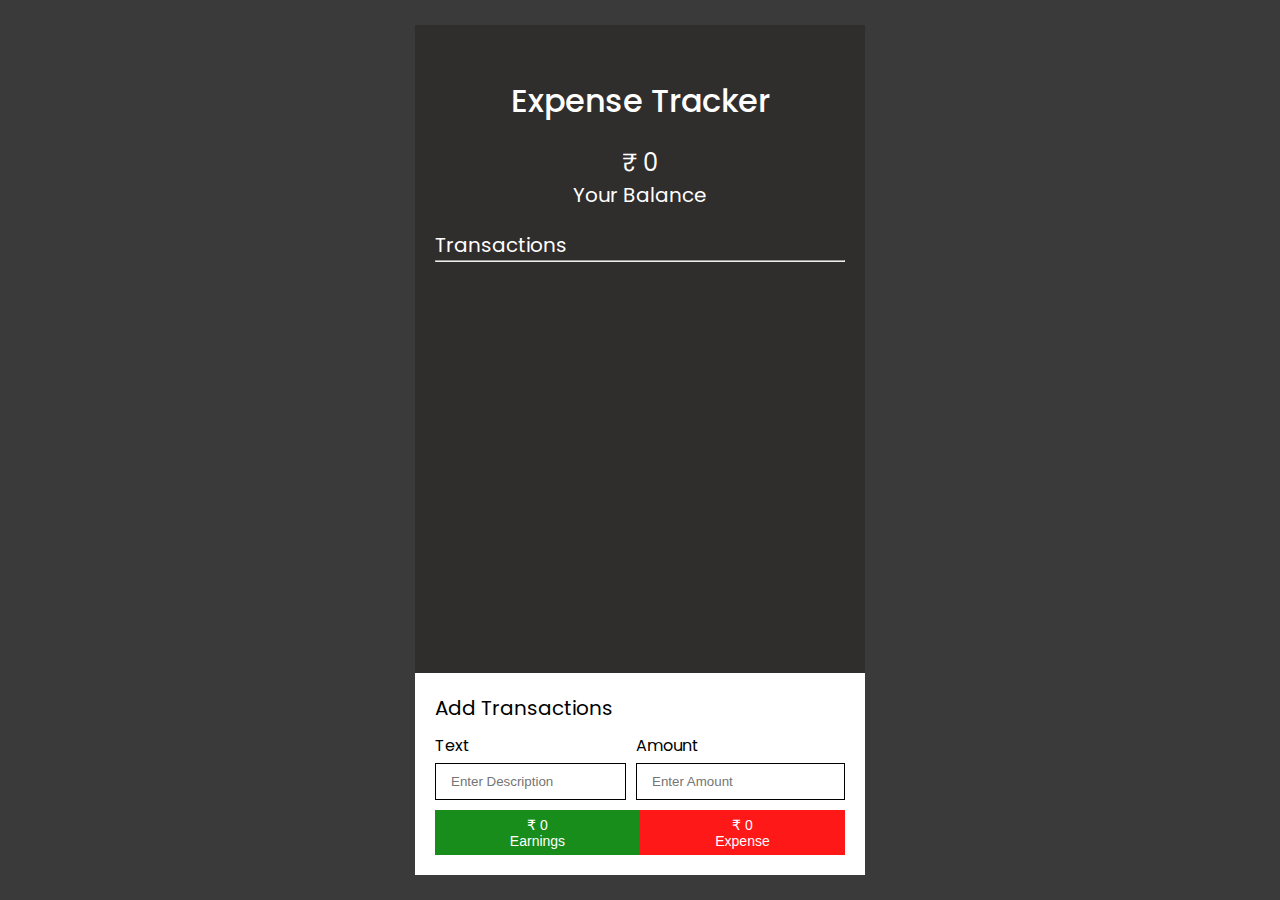
<file: 3. expense tracker/index.html>
<!DOCTYPE html>
<html lang="en">
  <head>
    <meta charset="UTF-8" />
    <meta http-equiv="X-UA-Compatible" content="IE=edge" />
    <meta name="viewport" content="width=device-width, initial-scale=1.0" />
    <title>Expense Tracker</title>
    <link rel="stylesheet" href="style.css" />
    <script src="./index.js" defer></script>
  </head>
  <body>
    <div class="container">
      <div class="box">
        <section class="box_upper">
          <h1>Expense Tracker</h1>

          <div class="balance">
            <h2 id="netAmount">₹0</h2>
            <h3>Your Balance</h3>
          </div>
        </section>

        <div class="transaction_container">
          <h3>Transactions</h3>
          <hr />

          <div class="transactions">
        
          </div>
        </div>
        <section class="transaction_form">
          <h3>Add Transactions</h3>
          <form id="transactionForm">
            <div class="inputs">
              <div class="form_control">
                <label for="text">Text</label>
                <input
                  placeholder="Enter Description"
                  type="text"
                  name="text"
                  id="text"
                />
              </div>
              <div class="form_control">
                <label for="amount">Amount</label>
                <input
                  placeholder="Enter Amount"
                  type="number"
                  name="amount"
                  id="amount"
                />
              </div>
            </div>

            <div class="buttons_container">
              <button type="submit" id="earnBtn">
                <p id="earning">₹0</p>
                <p>Earnings</p>
              </button>
              <button type="submit" id="expBtn">
                <p id="expense">₹0</p>
                <p>Expense</p>
              </button>
            </div>
          </form>
        </section>
      </div>
    </div>
  </body>
</html>
</file>
<file: 3. expense tracker/style.css>
@import url("https://fonts.googleapis.com/css2?family=Poppins:wght@100;200;300;400;500;600;700&display=swap");
:root {
  --primary: #3a3a3a;
  --primary-dark: #302d2d;
  --green: #008104;
  --red: #ff0000;
}

* {
  margin: 0;
  padding: 0;
  box-sizing: border-box;
}

html {
  font-family: "Poppins", sans-serif;
}

body {
  height: 100vh;
  background-color: var(--primary);
}

.container {
  display: grid;
  place-items: center;
  height: 100vh;
}

.box {
  background-color: white;
  width: 450px;
  height: 850px;
  padding: 20px;
  background-color: var(--primary-dark);
  color: white;
  position: absolute;
}
p {
  font-size: 14px;
}
h1 {
  font-weight: 500;
  font-size: 32px;
}
h2 {
  font-weight: 400;
  font-size: 24px;
}
h3 {
  font-weight: 400;
  font-size: 20px;
}
.box_upper h1 {
  margin-top: 2rem;
}
.box_upper,
.balance {
  display: flex;
  flex-direction: column;
  align-items: center;
}

.balance {
  margin-top: 20px;
}

.transaction_container {
  margin-top: 20px;
}

.transactions {
  margin-top: 10px;
  display: flex;
  flex-direction: column;
  gap: 10px;
}
.transaction {
  background-color: white;
  color: black;
  display: flex;
  flex-direction: column;
}
.transaction .left {
  padding: 7px;
  flex-grow: 1;
  display: flex;
  justify-content: space-between;
  align-items: center;
}
.content {
  display: flex;
}
.lower {
  padding: 10px;
  gap: 10px;
  display: none;
}
.lower img {
  height: 20px;
}
.showTransaction {
  display: flex;
}
.status {
  display: grid;
  place-items: center;
  color: white;
  min-height: 40px;
  min-width: 40px;
}
.credit {
  background-color: var(--green);
}
.debit {
  background-color: var(--red);
}

.transaction_form {
  background-color: white;
  position: absolute;
  bottom: 0;
  left: 0;
  width: 100%;
  color: black;
  padding: 20px;
}
.transaction_form h3 {
  margin-bottom: 10px;
}

.form_control {
  display: flex;
  flex-direction: column;
  gap: 5px;
}
.form_control:first-child {
  flex: 2;
}
.inputs {
  display: flex;
  gap: 10px;
}
form input {
  padding: 10px 15px;
  outline: 1px solid transparent;
  border: 1px solid black;
  width: 100%;
}
form input:focus-visible {
  outline: 1px solid var(--primary-dark);
  border: 1px solid var(--primary-dark);
}

.buttons_container {
  display: flex;
  margin-top: 10px;
}
.buttons_container button {
  width: 100%;
  height: 45px;
  color: white;
  border: none;
  opacity: 0.9;
  transition: 0.3s ease-in-out;
  cursor: pointer;
}
.buttons_container button:hover {
  opacity: 1;
  transition: 0.3s ease-in-out;
}

#earnBtn {
  background-color: var(--green);
}
#expBtn {
  background-color: var(--red);
}

@media (max-width: 500px) {
  .box {
    width: 95%;
  }
}
</file>
